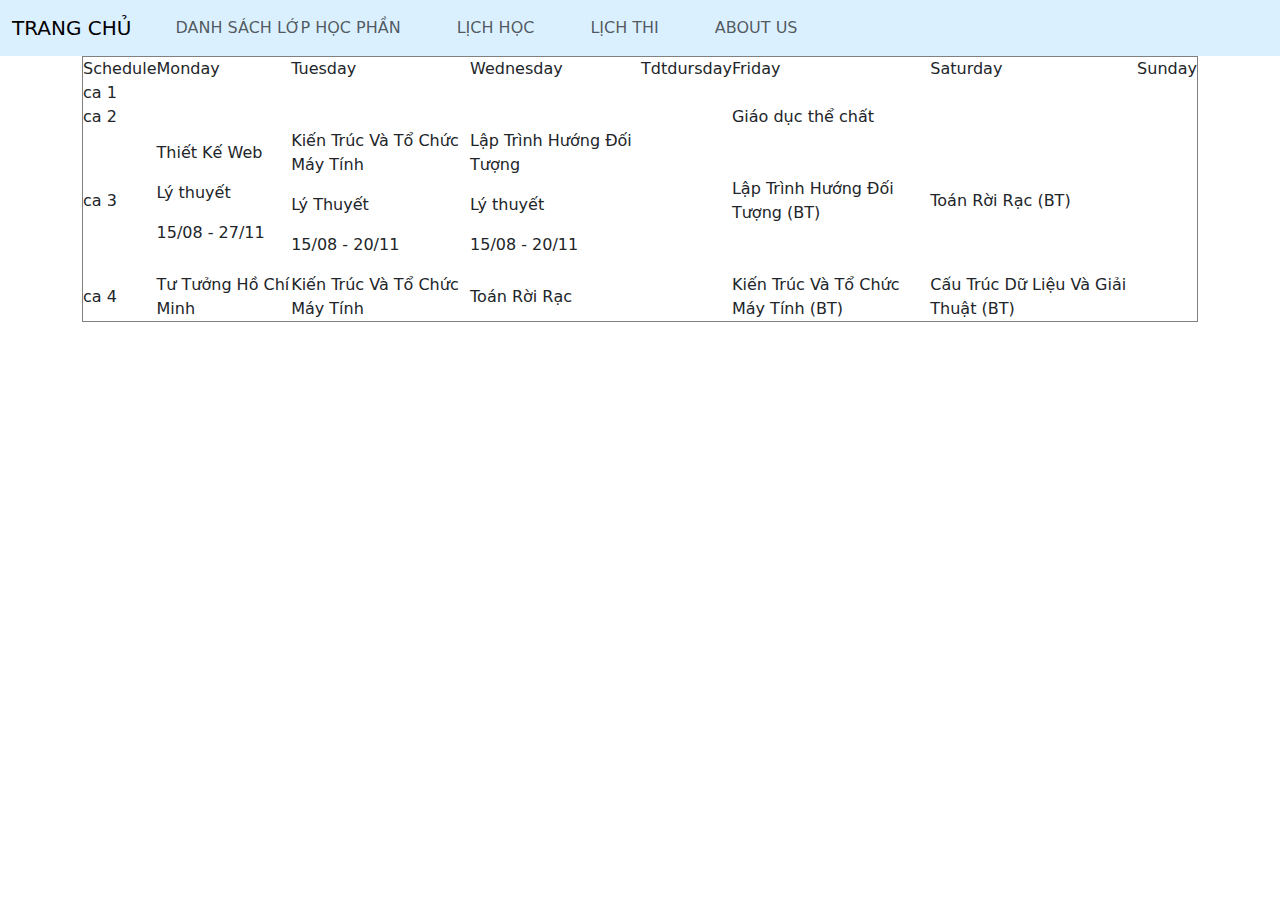
<file: content/timetable/timetable.html>
<!DOCTYPE html>
<html lang="en">

<head>
    <meta charset="UTF-8" />
  <meta http-equiv="X-UA-Compatible" content="IE=edge" />
  <meta name="viewport" content="width=device-width, initial-scale=1.0" />
  <title>TIMETABLE</title>

  <link rel="stylesheet" href="./timetable.css" />
  <!-- logo -->
  <link rel="icon" href="./assets/img/logo_timetable.png" type="image/x-icon" />
  <!-- bootstrap -->
  <link rel="stylesheet" href="https://cdn.jsdelivr.net/npm/bootstrap@5.2.1/dist/css/bootstrap.min.css" />
  <!-- font awesome -->
  <link rel="stylesheet" href="https://cdnjs.cloudflare.com/ajax/libs/font-awesome/5.15.4/css/all.min.css" />

  <script src="https://cdn.jsdelivr.net/npm/bootstrap@5.2.2/dist/js/bootstrap.bundle.min.js"></script>
</head>

<body>
    <div id="header">
        <nav class="navbar navbar-expand-lg" style="background-color: #dbf0ff;">
          <div class="container-fluid">
              <!-- <img src="https://ibb.co/bWPVn3w" alt=""> -->
              <a class="navbar-brand" href="../../index.html">TRANG CHỦ</a>
              
              <button class="navbar-toggler" type="button" data-bs-toggle="collapse" data-bs-target="#navbarText"
              aria-controls="navbarText" aria-expanded="false" aria-label="Toggle navigation">
              <span class="navbar-toggler-icon"></span>
            </button>
            <div class="collapse navbar-collapse" id="navbarText">
                <ul class="navbar-nav me-auto mb-2 mb-lg-0">
                    <li class="nav-item">
                        <a class="nav-link" aria-current="page" href="../timetable/timetable.html">DANH SÁCH LỚP HỌC PHẦN</a>
                      </li>
                      <li class="nav-item">
                          <a class="nav-link" href="../timetable/timetable.html">LỊCH HỌC</a>
                        </li>
                        <li class="nav-item">
                            <a class="nav-link" href="../finalexam/finalexam.html">LỊCH THI</a>
                        </li>
                        <li class="nav-item">
                            <a class="nav-link" href="#">ABOUT US</a>
                        </li>
                    </ul>
                </div>
            </div>
        </nav>
    </div>





    <h1>TIME TABLE</h1>
    <div class="container">
        <table border="1" >
            <thead>
                <tr>
                    <td>Schedule</td>
                    <td>Monday</td>
                    <td>Tuesday</td>
                    <td>Wednesday</td>
                    <td>Tdtdursday</td>
                    <td>Friday</td>
                    <td>Saturday</td>
                    <td>Sunday</td>
                </tr>
            </thead>
            
            <tbody>
                <tr>
                    <td>ca 1</td>
                    <td></td>
                    <td></td>
                    <td></td>
                    <td></td>
                    <td></td>
                    <td></td>
                    <td></td>
                </tr>
                <tr>
                    <td>ca 2</td>
                    <td></td>
                    <td></td>
                    <td></td>
                    <td></td>
                    <td>Giáo dục thể chất</td>
                    <td></td>
                    <td></td>
                </tr>
                <tr>
                    <td>ca 3</td>
                    <td>
                        <p>Thiết Kế Web</p> 
                        <p>Lý thuyết</p>
                        <p>15/08 - 27/11</p>
                    </td>
                    <td>
                        <p>Kiến Trúc Và Tổ Chức Máy Tính</p>
                        <p>Lý Thuyết</p>
                        <p>15/08 - 20/11</p>
                    </td>
                    <td>
                        <p>Lập Trình Hướng Đối Tượng</p>
                        <p>Lý thuyết</p>
                        <p>15/08 - 20/11</p>
                        
                    </td>
                    <td></td>
                    <td>Lập Trình Hướng Đối Tượng (BT)</td>
                    <td>Toán Rời Rạc (BT)</td>
                    <td></td>
                </tr>
                <tr>
                    <td>ca 4</td>
                    <td>Tư Tưởng Hồ Chí Minh</td>
                    <td>Kiến Trúc Và Tổ Chức Máy Tính</td>
                    <td>Toán Rời Rạc</td>
                    <td></td>
                    <td>Kiến Trúc Và Tổ Chức Máy Tính (BT)</td>
                    <td>Cấu Trúc Dữ Liệu Và Giải Thuật (BT)</td>
                    <td></td>
                </tr>
                
            </tbody>




        </table>
    </div>
    <!-- <div class="2">
        <table>
            <div id="5">
                <tr>
                    <th>Month 8-10</th>
                    <th>Monday</th>
                    <th>Tuesday</th>
                    <th>Wednesday</th>
                    <th>Thursday</th>
                    <th>Friday</th>
                    <th>Saturday</th>
                    <th>Sunday</th>
                </tr>
            </div>
            <div id="ca1bang2">
                <tr>
                    <th>Ca 1</th>
                    <th></th>
                    <th></th>
                    <th></th>
                    <th></th>
                    <th></th>
                    <th></th>
                    <th></th>
                </tr>
                <tr>
                    <th>TIME</th>
                    <th></th>
                    <th></th>
                    <th></th>
                    <th></th>
                    <th></th>
                    <th></th>
                    <th></th>
                </tr>
            </div>
            <div id="ca2bang2">
                <tr>
                    <th>Ca 2</th>
                    <th></th>
                    <th>GDTC F3(LÝ THUYẾT)</th>
                    <th></th>
                    <th>GDTC F3(BÀI TẬP)</th>
                    <th></th>
                    <th></th>
                    <th></th>
                </tr>
                <tr>
                    <th>TIME</th>
                    <th></th>
                    <th>29/08-4/09</th>
                    <th></th>
                    <th>15/08-30/10</th>
                    <th></th>
                    <th></th>
                    <th></th>
                </tr>
            </div>
            <div id="ca3bang2">
                <tr>
                    <th>Ca 3</th>
                    <th>THIẾT KẾ WEB</th>
                    <th>CẤU TRÚC DỮ LIỆU VÀ GIẢI THUẬT</th>
                    <th>LẬP TRÌNH HƯỚNG ĐỐI TƯỢNG</th>
                    <th></th>
                    <th></th>
                    <th>TOÁN RỜI RẠC(BÀI TẬP)</th>
                    <th></th>
                </tr>

                <tr>
                    <th>TIME</th>
                    <th>15/08-30/10</th>
                    <th>15/08-30/10</th>
                    <th>15/08-30/10</th>
                    <th></th>
                    <th></th>
                    <th>12/09-27/11</th>
                    <th></th>
                </tr>
            </div>
            <div id="ca4bang2">
                <tr>
                    <th>Ca 4</th>
                    <th></th>
                    <th>TƯ TƯỞNG HỒ CHÍ MINH(BÀI TẬP)</th>
                    <th>KIẾN TRÚC VÀ TỔ CHỨC MÁY TÍNH(LÝ THUYẾT & BÀI TẬP)</th>
                    <th>TOÁN RỜI RẠC(LÝ THUYẾT)</th>
                    <th></th>
                    <th></th>
                    <th></th>
                </tr>
                <tr>
                    <th>TIME</th>
                    <th></th>
                    <th>15/08-27/11</th>
                    <th>15/08-30/10</th>
                    <th>15/08-30/10</th>
                    <th></th>
                    <th></th>
                    <th></th>
                </tr>

            </div>

        </table>
    </div>
    <div class="3">
        <table>
            <div id="ca1bang3">
                <tr>
                    <th>Month 11</th>
                    <th>Monday</th>
                    <th>Tuesday</th>
                    <th>Wednesday</th>
                    <th>Thursday</th>
                    <th>Friday</th>
                    <th>Saturday</th>
                    <th>Sunday</th>
                </tr>
                <tr>
                    <th>Ca 1</th>
                    <th></th>
                    <th></th>
                    <th></th>
                    <th></th>
                    <th></th>
                    <th></th>
                    <th></th>
                </tr>
                <tr>
                    <th></th>
                    <th></th>
                    <th></th>
                    <th></th>
                    <th></th>
                    <th></th>
                    <th></th>
                    <th></th>
                </tr>
            </div>
            <div id="ca2bang3">
                <tr>
                    <th>Ca 2</th>
                    <th></th>
                    <th></th>
                    <th></th>
                    <th></th>
                    <th></th>
                    <th></th>
                    <th></th>
                </tr>
                <tr>
                    <th></th>
                    <th></th>
                    <th></th>
                    <th></th>
                    <th></th>
                    <th></th>
                    <th></th>
                    <th></th>
                </tr>
            </div>
            <div id="ca3bang3">
                <tr>
                    <th>Ca 3</th>
                    <th>THIẾT KẾ WEB(LÝ THUYẾT)</th>
                    <th>CẤU TRÚC & DỮ LIỆU GIẢI THUẬT(BÀI TẬP)</th>
                    <th>LẬP TRÌNH HƯỚNG ĐỐI TƯỢNG(LÝ THUYẾT)</th>
                    <th></th>
                    <th>LẬP TRÌNH HƯỚNG ĐỐI TƯỢNG(BÀI TẬP)</th>
                    <th>TOÁN RỜI RẠC(BÀI TẬP) </th>
                    <th></th>
                </tr>
                <tr>
                    <th>TIME</th>
                    <th>31/10-20/11</th>
                    <th>31/10-20/11</th>
                    <th>31/10-20/11</th>
                    <th></th>
                    <th>31/10-20/11</th>
                    <th>12/09-27/11</th>
                    <th></th>
                </tr>
            </div>
            <div id="ca4bang3">
                <tr>
                    <th>Ca 4</th>
                    <th>TƯ TƯỞNG HỒ CHÍ MINH(BÀI TẬP)</th>
                    <th>KIẾN TRÚC VÀ TỔ CHỨC MÁY TÍNH(LÝ THUYẾT)</th>
                    <th>THIẾT KẾ WEB(BÀI TẬP)</th>
                    <th></th>
                    <th>KIẾN TRÚC VÀ TỔ CHỨC MÁY TÍNH(BÀI TẬP)</th>
                    <th>CẤU TRÚC DỮ LIỆU VÀ GIẢI THUẬT (BÀI TẬP)</th>
                    <th></th>
                </tr>
                <tr>
                    <th>TIME</th>
                    <th>15/08 - 27/11</th>
                    <th>31/10 - 20/11</th>
                    <th>31/10 - 20/11</th>
                    <th></th>
                    <th>31/10 - 20/11</th>
                    <th>31/10 - 20/11</th>
                    <th></th>
                </tr>
            </div>
        </table>
    </div> -->

    <script type="text/javascript" src="https://cdn.fchat.vn/assets/embed/webchat.js?id=634627a46e04ae604e62e9a5" async="async"></script>
</body>

</html>
</file>
<file: content/timetable/timetable.css>
* {
  padding: 0;
  margin: 0;
  box-sizing: border-box;
}

#main {
  margin: auto;
}

html {
  scroll-behavior: smooth;
  /* cuộn chuột mượt */
  font-family: Arial, Helvetica, sans-serif;
}

body {
  margin: 0;
}

.clear {
  clear: both;
}

/* *********scrollbar thay doi cuon chuot******* */
/* width */
::-webkit-scrollbar {
  width: 10px;
}

/* track */
::-webkit-scrollbar-track {
  background-color: transparent;
  border-radius: 12px;
}

/* handle */
::-webkit-scrollbar-thumb {
  background: #888;
  border-radius: 12px;
}

/* handle on hover */
::-webkit-scrollbar-thumb:hover {
  background: rgb(180, 192, 172);
}

/* *********HEADER********** */
#header {
  position: fixed;
  background-color: #7375c1;
  top: 0;
  left: 0;
  right: 0;
  z-index: 100000;
}
.logo img {
  width: 20px;
  height: 20px;
  margin-bottom: 2px;
}

/* nav animation */
.nav-link:after {
  background: none repeat scroll 0 0 transparent;
  border-radius: 2px;
  bottom: 0;
  content: "";
  display: block;
  height: 2px;
  left: 50%;
  position: absolute;
  background: #000000;
  width: 0;
  scale: 50%;
  transition: width 0.3s ease 0s, left 0.3s ease 0s;
}

.nav-link:hover:after {
  width: 100%;
  left: 0;
}

/* scale */
div > nav > div > img {
  width: 51px;
  height: 70px;
  margin-right: 20px;
}

div > ul > li {
  transition: 0.5s;
}

div > ul > li:hover {
  scale: 110%;
  /* background:#fff;
  color:#dbf0ff; */
}

ul > li {
  padding-left: 20px;
  padding-right: 20px;
}

nav > div > a {
  transition: 0.5s;
}

nav > div > a:hover {
  scale: 110%;
}
/* *************HẾT HEADER**************** */



/* ************************************************ */
/* NOI DUNG TRANG */
/* ************************************************ */



img {
  height: 400px;
  width: 100%;
  background-size: cover;
  background-position: center;
  object-fit: cover;
}

/* table,
td,
th,
td {
  border: 2px solid rgb(70, 88, 159);
  text-align: center;
  margin: auto;
}

table {
  border-collapse: collapse;
}

th {
  padding: 30px 40px 40px 40px;
  text-align: center;
}

tr:hover {
  background-color: rgb(8, 137, 154);
  cursor: pointer;
}

table tr:nth-child(1) {
  background-color: rgb(24, 212, 27);
} */




/* cuon chuot */
.scroller {
  position: fixed;
  bottom: 0;
  background-color: #fff;
  padding: 5px;
}

.scroller marquee {
  text-align: center;
  color: #7375c1;
  text-transform: uppercase;
  font-size: 16px;
  font-weight: bold;
}
</file>
